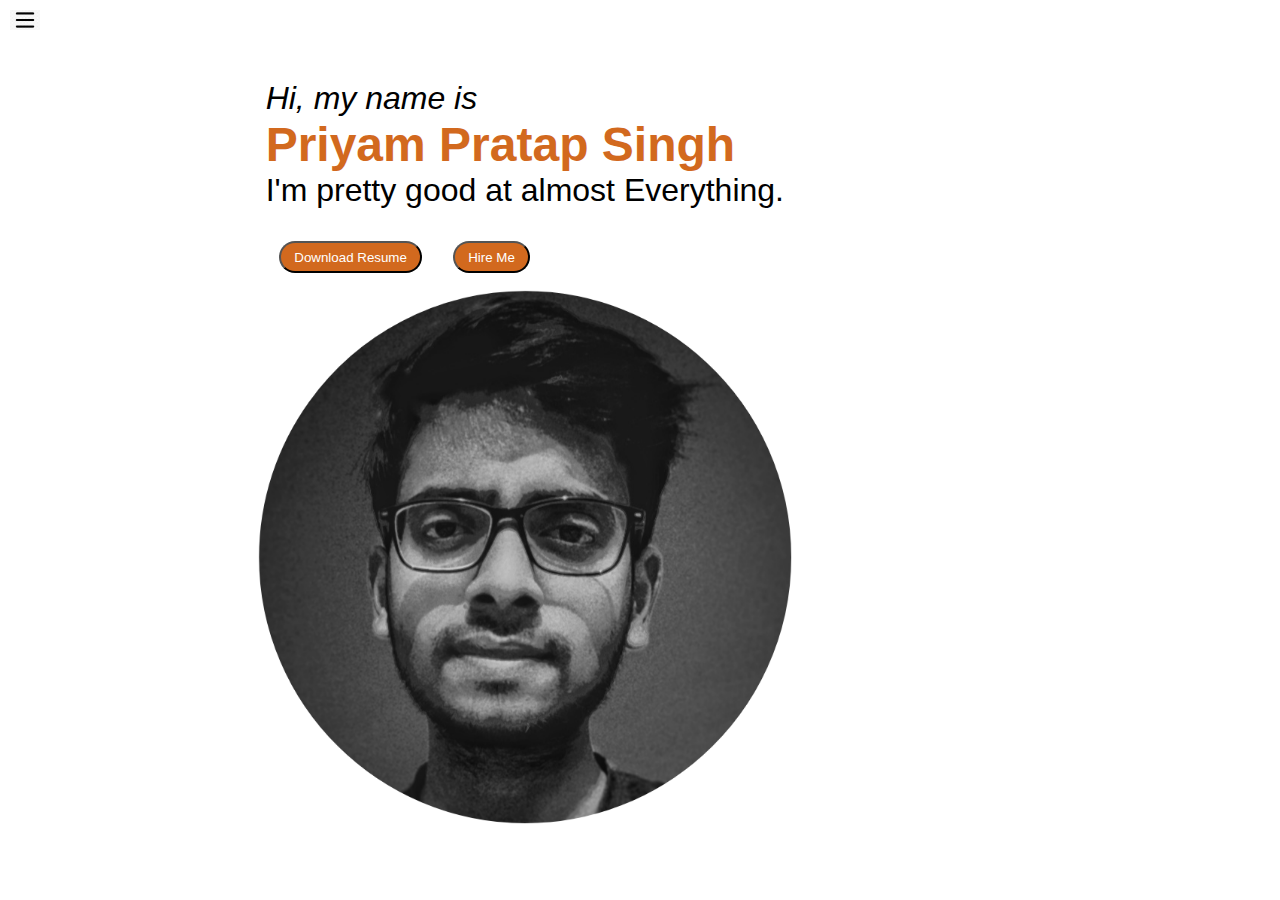
<file: index.html>
<!DOCTYPE html>
<html lang="en">
  <head>
    <meta charset="UTF-8" />
    <meta http-equiv="X-UA-Compatible" content="IE=edge" />
    <meta name="viewport" content="width=device-width, initial-scale=1.0" />
    <link rel="stylesheet" href="styles.css" />
    <title>Priyam Singh - Portfolio</title>
  </head>
  <body>
    <div class="container">
      <div class="sidepanel sidepanelGo">
        <nav>
          <ul>
            <li><a href="index.html">Home</a></li>
            <li><a href="projects.html">Projects</a></li>
            <li><a href="skills.html">Skills</a></li>
            <li><a href="blog.html">Blog</a></li>
            <li><a href="contact.html">Contact Me</a></li>
          </ul>
        </nav>
      </div>
      <div class="main">
        <div class="responsiveSidepanel">
          <img class="ham" src="images/ham.png" alt="Panel" width="30" />
          <img class="cross" src="images/cross.png" alt="Close" width="30" />
        </div>
        <div class="infoContainer">
          <div class="myinfo">
            <div class="hello">Hi, my name is</div>
            <div class="name">Priyam Pratap Singh</div>
            <div class="about">I'm pretty good at almost Everything.</div>
            <div class="buttons">
              <a
                href="https://drive.google.com/uc?export=download&id=1vxpClC1Sn8r17r0UHU3zpnkEF6SYLwRB"
                ><button>Download Resume</button></a
              >
              <a href="contact.html"><button>Hire Me</button></a>
            </div>
          </div>

          <div class="myphoto">
            <img src="images/myself.png" alt="Priyam" />
          </div>
        </div>
      </div>
    </div>
    <script src="index.js"></script>
  </body>
</html>
</file>
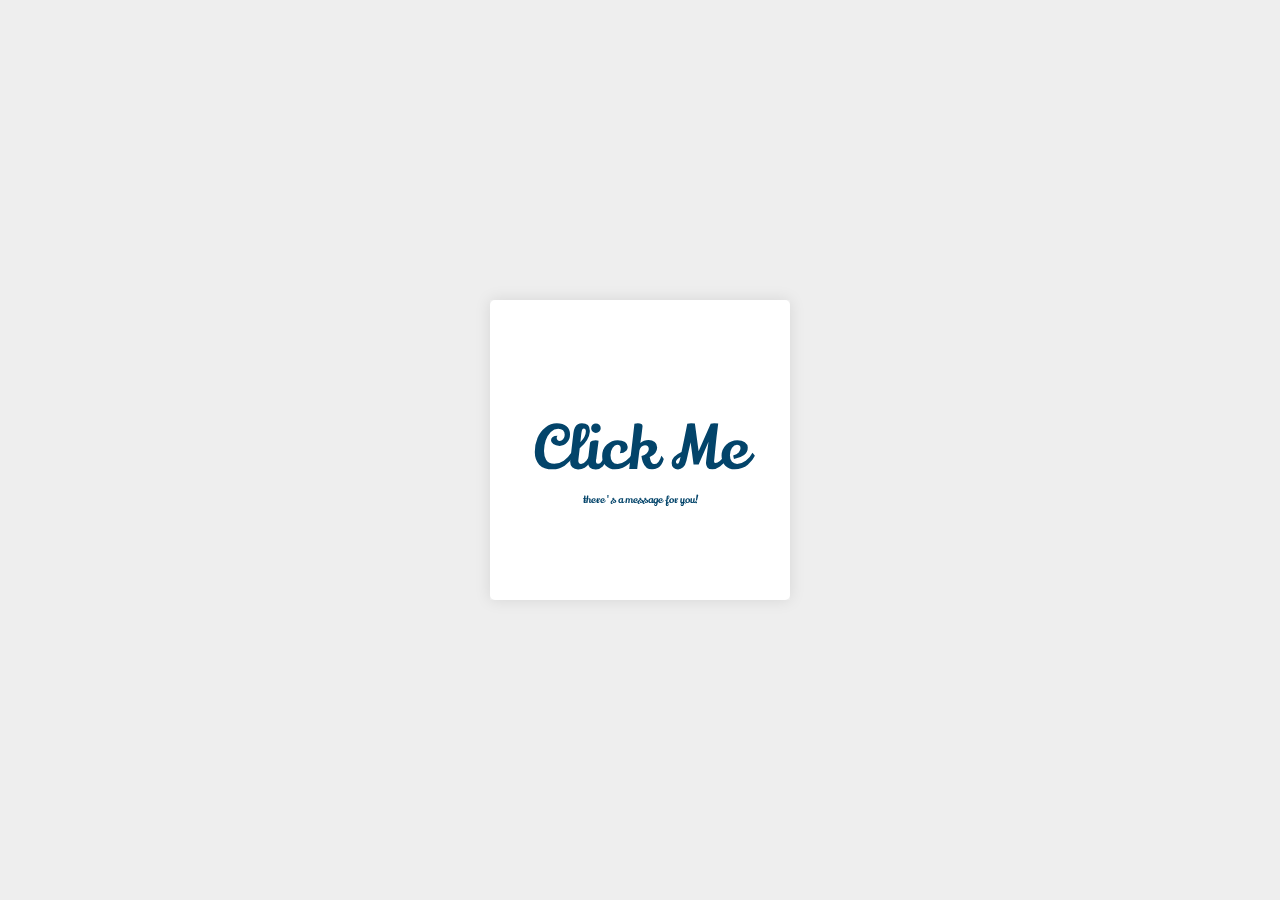
<file: blog.html>
<!DOCTYPE html>
<html lang="en">
  <head>
    <meta charset="UTF-8" />
    <meta http-equiv="X-UA-Compatible" content="IE=edge" />
    <meta name="viewport" content="width=device-width, initial-scale=1.0" />
    <link rel="stylesheet" href="styles.css" />
    <link rel="stylesheet" href="blog.css" />
    <title>Priyam Singh - Portfolio</title>
  </head>
  <body>
    <div class="card">
      <div class="content">
        <div class="front">
          Click Me
          <div class="info">
            <p>there's a message for you!</p>
          </div>
        </div>

        <div class="back">
          HBD Satendra Bhai.
          <p>“The day is all yours — have fun!”</p>
        </div>
      </div>
    </div>
    <script src="index.js"></script>
  </body>
</html>
</file>
<file: styles.css>
@import url('https://fonts.googleapis.com/css2?family=Fira+Sans&display=swap');

*{
    margin: 0%;
    padding: 0%;
}

.container{
    display: flex;
}

.sidepanel{
    background-color: rgb(0, 10, 20);
    width: 18vw;
    height: 100vh;
    font-family: 'Fira Sans', sans-serif;
    font-weight: bold;
    z-index: 10;
    transition: transform 0.3s ease-in;
}

.sidepanel nav {
    padding: 20px;
}

.sidepanel nav li{
    list-style: none;
    font-size: 20px;
    color: white;
    padding: 15px 0px 15px 0px;
}

.sidepanel nav li a {
    text-decoration: none;
    color: white;
}

.main{
    background-color: white;
    width: 82vw;
}

.infoContainer{
    background-color: white;
    height: 70vh;
    width: 75vw;
    margin: 80px auto;
    display: flex;
    flex-wrap: wrap;
    justify-content: space-around;
}

.myphoto{
    display: flex;
    flex-shrink: initial;
    flex-direction: column;
    justify-content: center;
}

.myphoto img{
    max-height: 60vh;
}

.myinfo {
    display: flex;
    flex-direction: column;
    justify-content: center;
}

.hello{
    font-size: 2rem;
    font-family: 'Segoe UI', Tahoma, Geneva, Verdana, sans-serif;
    font-style: italic;
}

.name{
    font-size: 3rem;
    font-family: Arial, Helvetica, sans-serif;
    font-weight: bold;
    color: chocolate;
}

.about{
    font-size: 2rem;
    font-family: 'Segoe UI', Tahoma, Geneva, Verdana, sans-serif;
    margin-bottom: 1em;
}

.buttons button{
    padding: 0.5em 1em;
    border-radius: 20px;
    color: white;
    background-color: chocolate;
    margin: 0 1em;
    margin-bottom: 1em;
    cursor: pointer;
}

.buttons button:hover{
    color: chocolate;
    background-color: white;
}

.responsiveSidepanel{
    position: absolute;
    cursor: pointer;
    top: 10px;
    left: 10px;
}

.sidepanelGo{
    transform: translate(-440px, 0px);
    position: absolute;
}

.cross{
    margin-left: 18vw;
}

@media (max-width: 1035px) {

    .myphoto img{
        max-height: 25vh;
        flex-direction: row;
        align-items: baseline;
    }

    .name{
        font-size: 1.8rem;
    }

    .sidepanel{
        background-color: rgb(166, 166, 166);
        width: 35vw;
        transition: transform 0.4s ease-in-out;
    }

    .cross{
        margin-left: 32vw;
    }

    .about{
        font-size: 1.6rem;
    }
    .hello{
        margin-bottom: 20px;
    }

    .sidepanel nav li a{
        color: black;
    }

    .infoContainer{
        margin: 100px 25px;
    }
}
</file>
<file: blog.css>
@import 'https://fonts.googleapis.com/css?family=Lily+Script+One';
body {
  background: #eee;
  font-family: 'Lily Script One';
}

.card {
  position: absolute;
  top: 50%;
  left: 50%;
  width: 300px;
  height: 300px;
  margin: -150px;
  float: left;
  perspective: 500px;
}

.content {
  position: absolute;
  width: 100%;
  height: 100%;
  box-shadow: 0 0 15px rgba(0,0,0,0.1);

  transition: transform 1s;
  transform-style: preserve-3d;
}

.card:hover .content {
  transform: rotateY( 180deg ) ;
  transition: transform 0.5s;
}

.front,
.back {
  position: absolute;
  height: 100%;
  width: 100%;
  background: white;
  line-height: 300px;
  color: #03446A;
  text-align: center;
  font-size: 60px;
  border-radius: 5px;
  backface-visibility: hidden;
}

.front p {
    font-size: 10px;
}
 .info {
    height: 20px;
    margin-top: -250px;
 }

.back {
  background: #03446A;
  color: white;
  font-size: 22px;
  transform: rotateY( 180deg );
}

.back p {
    margin-top: -250px;
    font-size: 15px;
}
</file>
